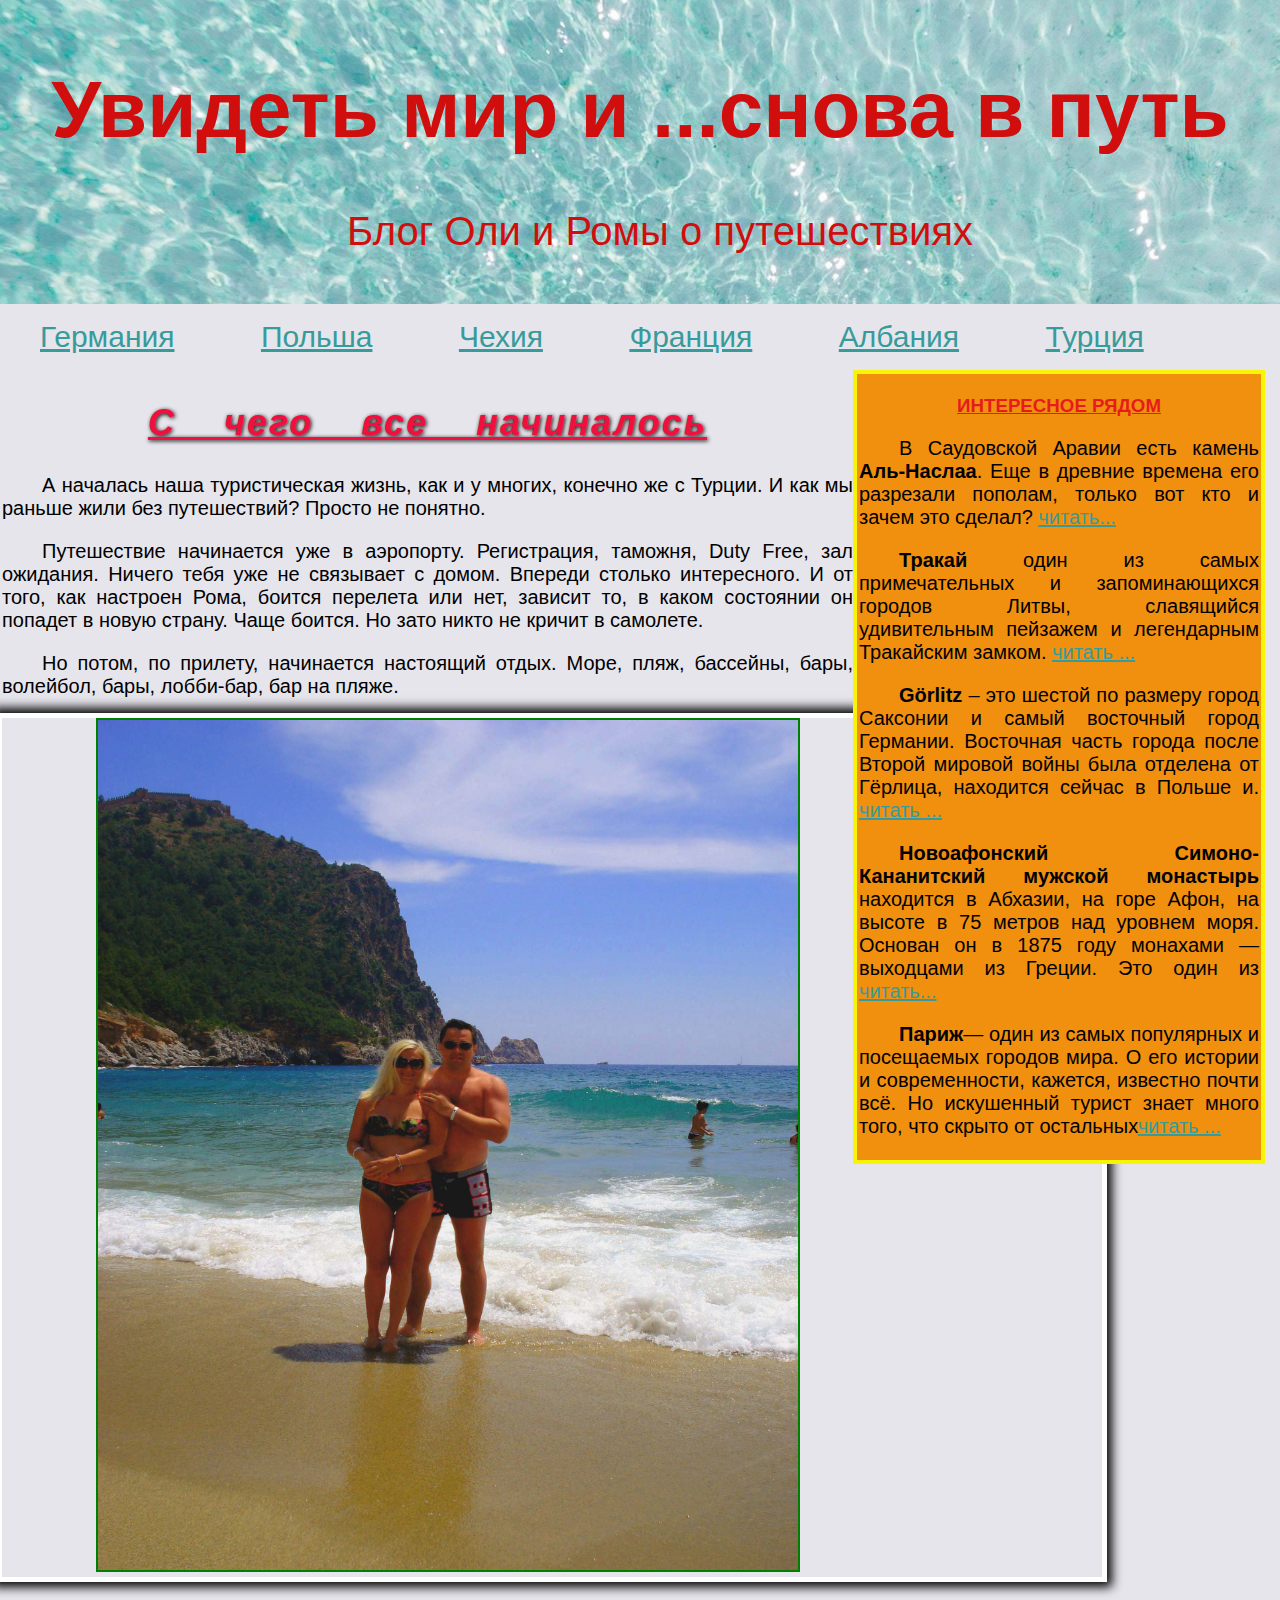
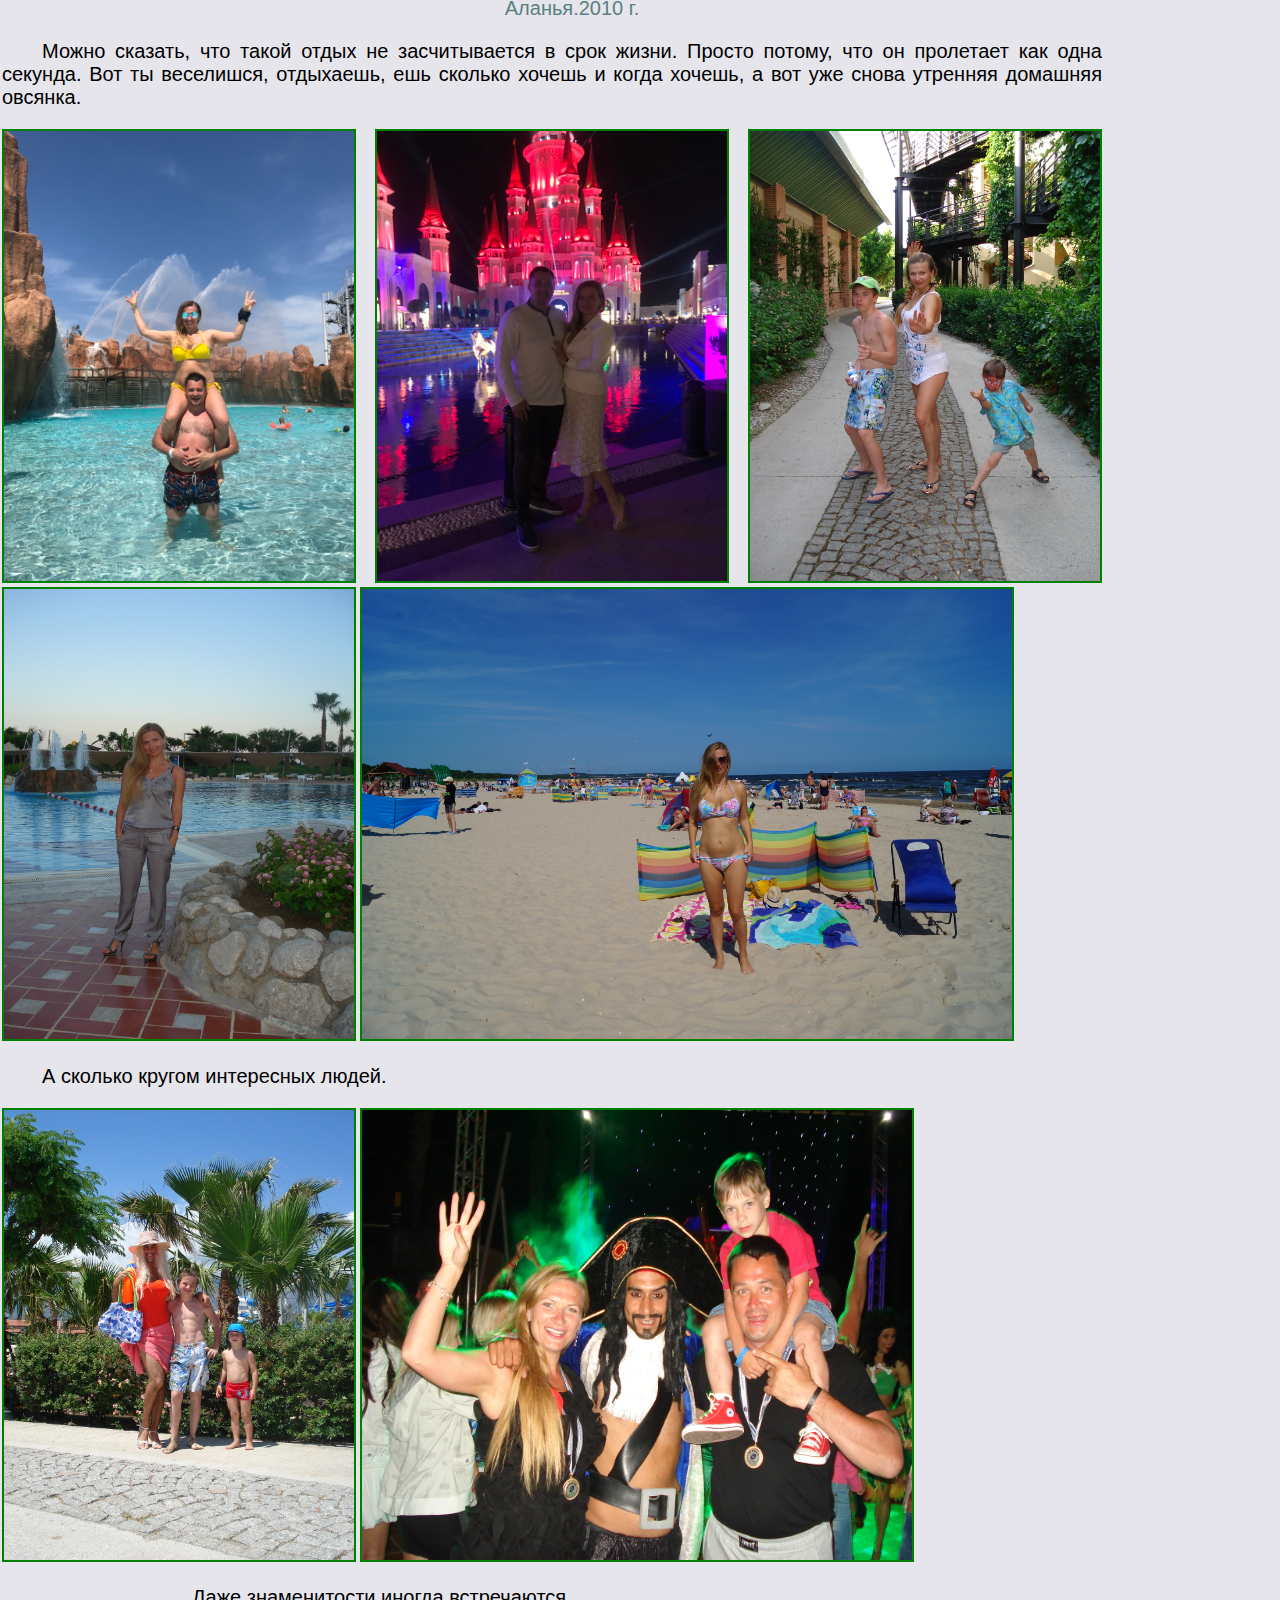
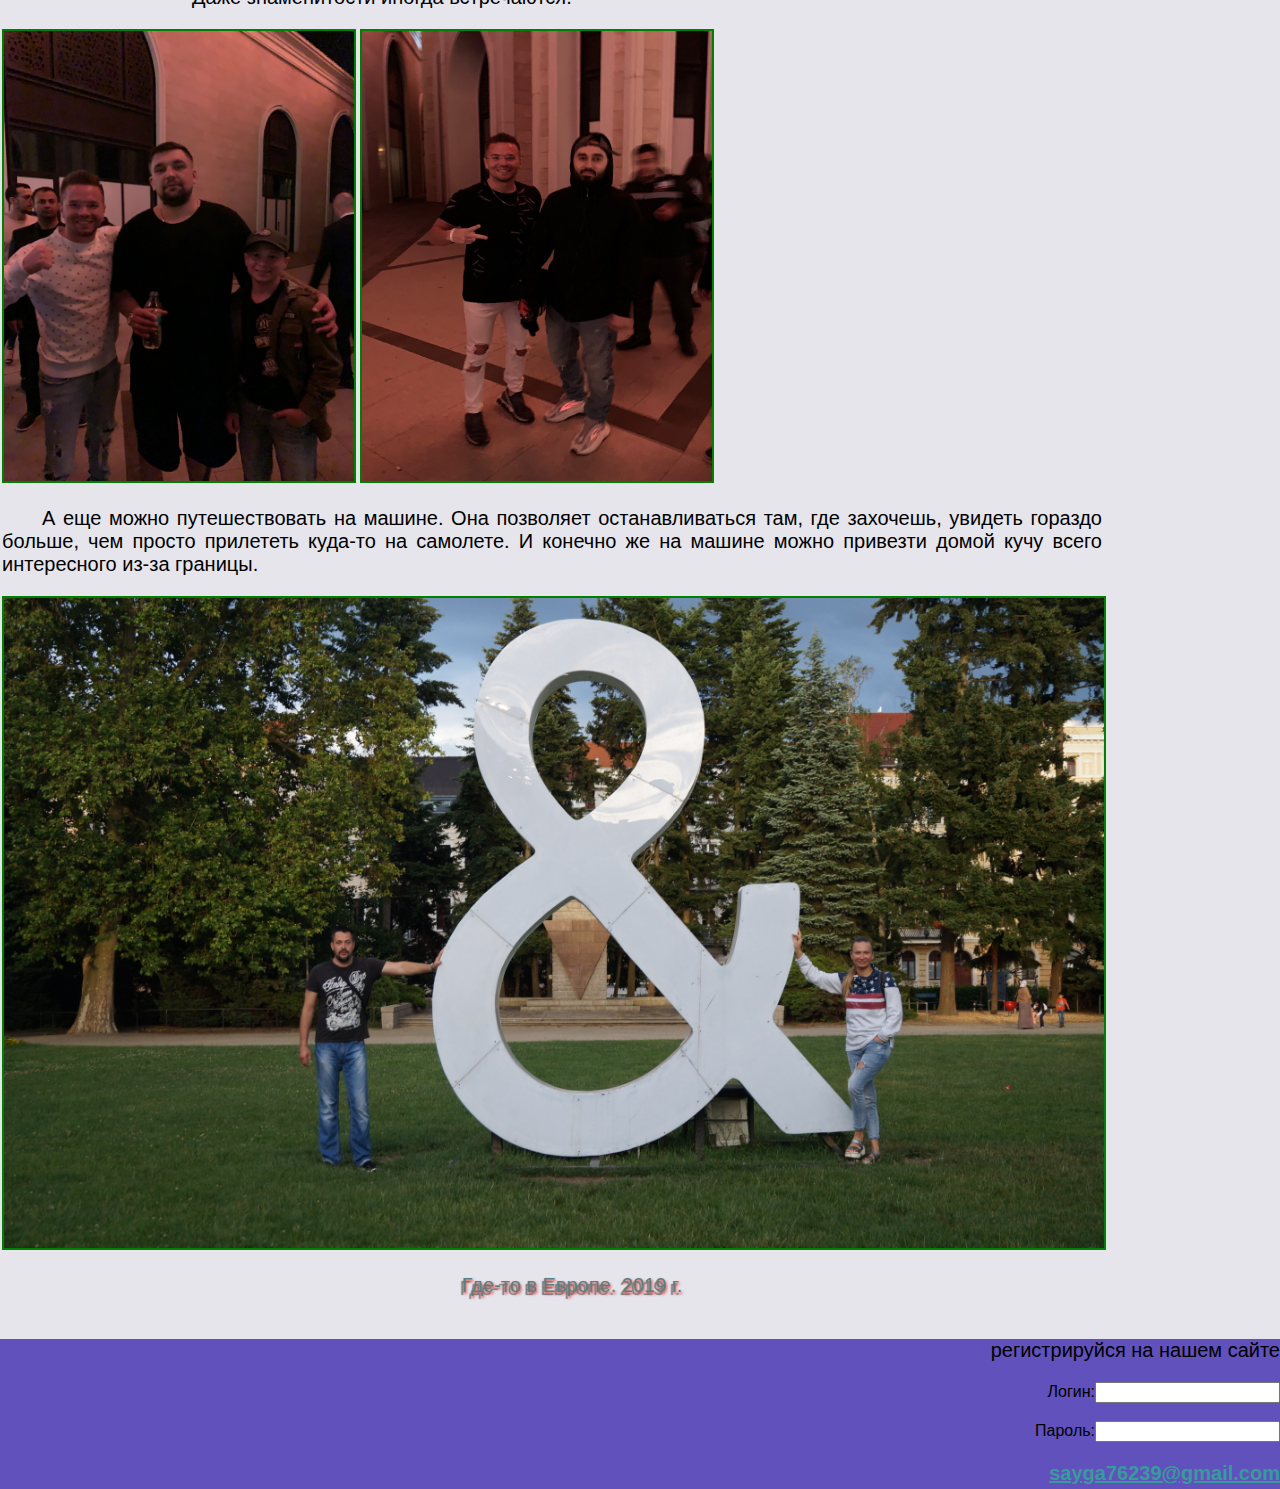
<file: index.html>
<!DOCTYPE html>
<html lang="ru">
  <head>
     <meta charset="UTF-8">
    <meta name="viewport" content="width=device-width, initial-scale=1.0">
        <link rel="stylesheet" href="style.css">
    <title>Увидеть мир</title>
  </head>
  <body>
     <header>
              <h1>Увидеть мир и ...снова в путь</h1>
              <p style="font-size:40px">Блог Оли и Ромы о путешествиях</p>
                </header>
        <nav>
               <ul class="strana">
                    <li><a href="Germany.html" target="_blank" title="Германия вперед">Германия</a></li>
                    <li><a href="https://rozmovlai.kiev.ua/articles/fakty-o-polshe.html" target="_blank" title="Поляки, поляки">Польша</a></li>
                    <li><a href="https://kidpassage.com/publications/10-interesnyih-faktov-o-chehii" target="_blank" title="Хочу в Прагу">Чехия</a></li>
                    <li><a href="https://www.tripzaza.com/ru/destinations/dostoprimechatelnosti-frantsii" target="_blank" title="А где жаб можно поесть?">Франция</a></li>
                    <li><a href="https://incomartour.com.ua/news/400" target="_blank" title="Она не страшная">Албания</a></li>
                    <li><a href="http://www.renthot.villas/blog/greek-beach/tourciia-prekrasnaia-strana-s-mnogovekovo-istorie.php" target="_blank" title="Она прекрасна">Турция</a></li>
                </ul>
            </nav>
            <div class="fixed">    
                <h3>Интересное рядом</h3>
                <p>В Саудовской Аравии есть камень <strong>Аль-Наслаа</strong>. Еще в древние времена его разрезали пополам, только вот кто и зачем это сделал? <a href="https://trendymen.ru/lifestyle/events/131242" target="_blank" title="Узнать больше">читать...</a></p>
                <p><strong>Тракай</strong> один из самых примечательных и запоминающихся городов Литвы, славящийся удивительным пейзажем и легендарным Тракайским замком. <a href="https://www.trakai-visit.lt/ru/" target="_blank" title="Узнать больше">читать ...</a></p>
                <p><strong>Görlitz</strong> – это шестой по размеру город Саксонии и самый восточный город Германии. Восточная часть города после Второй мировой войны была отделена от Гёрлица, находится сейчас в Польше и. <a href="http://hauscedrus.com/" target="_blank" title="Узнать больше">читать ...</a></p>
                <p><strong>Новоафонский Симоно-Кананитский мужской монастырь</strong> находится в Абхазии, на горе Афон, на высоте в 75 метров над уровнем моря. Основан он в 1875 году монахами — выходцами из Греции. Это один из <a href="https://www.tourister.ru/world/europe/abkhazija/city/new-athos/temples/16741" title="Узнать больше" target="_blank">читать...</a> </p>
                <p><strong>Париж</strong>— один из самых популярных и посещаемых городов мира. О его истории и современности, кажется, известно почти всё. Но искушенный турист знает много того, что скрыто от остальных<a href="https://paris.zagranitsa.com/article/2254/neizvestnyi-parizh-10-faktov-o-kotorykh-vy-ne-slys" target="_blank" title="Узнать больше">читать ...</a></p>
            </div>
            <div class="main">
                  <h2 style="font-size:36px">С чего все начиналось</h2>
            <p>А началась наша туристическая жизнь, как и у многих, конечно же с Турции. И как мы раньше жили без путешествий? Просто не понятно.</p>
             <p>Путешествие начинается уже в аэропорту. Регистрация, таможня, Duty Free, зал ожидания. Ничего тебя уже не связывает с домом. Впереди столько интересного. И от того, как настроен Рома, боится перелета или нет, зависит то, в каком состоянии он попадет в новую страну. Чаще боится. Но зато никто не кричит в самолете.</p>
             <p>Но потом, по прилету,  начинается настоящий отдых. Море, пляж, бассейны, бары, волейбол, бары, лобби-бар, бар на пляже. </p>
            <p class="alan"><img src="Images/Alaniya.JPG" alt="Alaniya2010" width="700px" height="850px"></p>
            <p class="tron">Аланья.2010 г.</p>
            <p>Можно сказать, что такой отдых не засчитывается в срок жизни. Просто потому, что он пролетает как одна секунда. Вот ты веселишся, отдыхаешь, ешь сколько хочешь и когда хочешь,  а вот уже снова утренняя домашняя овсянка.</p>
             <img src="Images/IMG_0168.JPG" alt="Zamok" width="350px" height="450 px">
             <img src="Images/IMG_0328.JPG" alt="Basic" width="350px" height="450 px">
             <img src="Images/DSC09607.JPG" alt="Kanal" width="350px" height="450 px">
             <img src="Images/Vecher.JPG" alt="Vecher" width="350px" height="450 px">
             <img src="Images/altika.JPG " alt="BAltika" width="650px" height="450 px">
             

             <p>А сколько кругом интересных людей.</p>
             <img src="Images/Baba.JPG" alt="Baba" width="350px" height="450 px">
             <img src="Images/Pirat.JPG" alt="Pirat" width="550px" height="450 px">
             <p style="margin-left: 150px">Даже знаменитости иногда встречаются.</p>
             <img src="Images/basta.JPG" alt="Basta" width="350px" height="450 px">
             <img src="Images/Mot.JPG" alt="Mot" width="350px" height="450 px">
             

             <p>А еще можно путешествовать на машине. Она позволяет останавливаться там, где захочешь, увидеть гораздо больше, чем просто прилететь куда-то на самолете. И конечно же на машине можно привезти домой кучу всего интересного из-за границы. </p>
            <img src="Images/Gerlits.JPG" alt="Gerlits" width="1100px" height="650px"> 
            <p class="egor">Где-то в Европе. 2019 г.</p> 
            </div>
                      
            <footer class="footer">
                <p class="zakaz">регистрируйся на нашем сайте</p>
                    <form> 
                   <span>Логин:</span><input type = "text" name = "login"></input><br><br> 
                   <span>Пароль:</span><input type = "password" name = "password"></input> 
                    </form>

                <p><a href="mailto:sayga76239@gmail.com" title="Пишите сюда. Но мы редко ее читаем"><strong>sayga76239@gmail.com</strong></a></p>
            </footer>
                        </body>
</html>
</file>
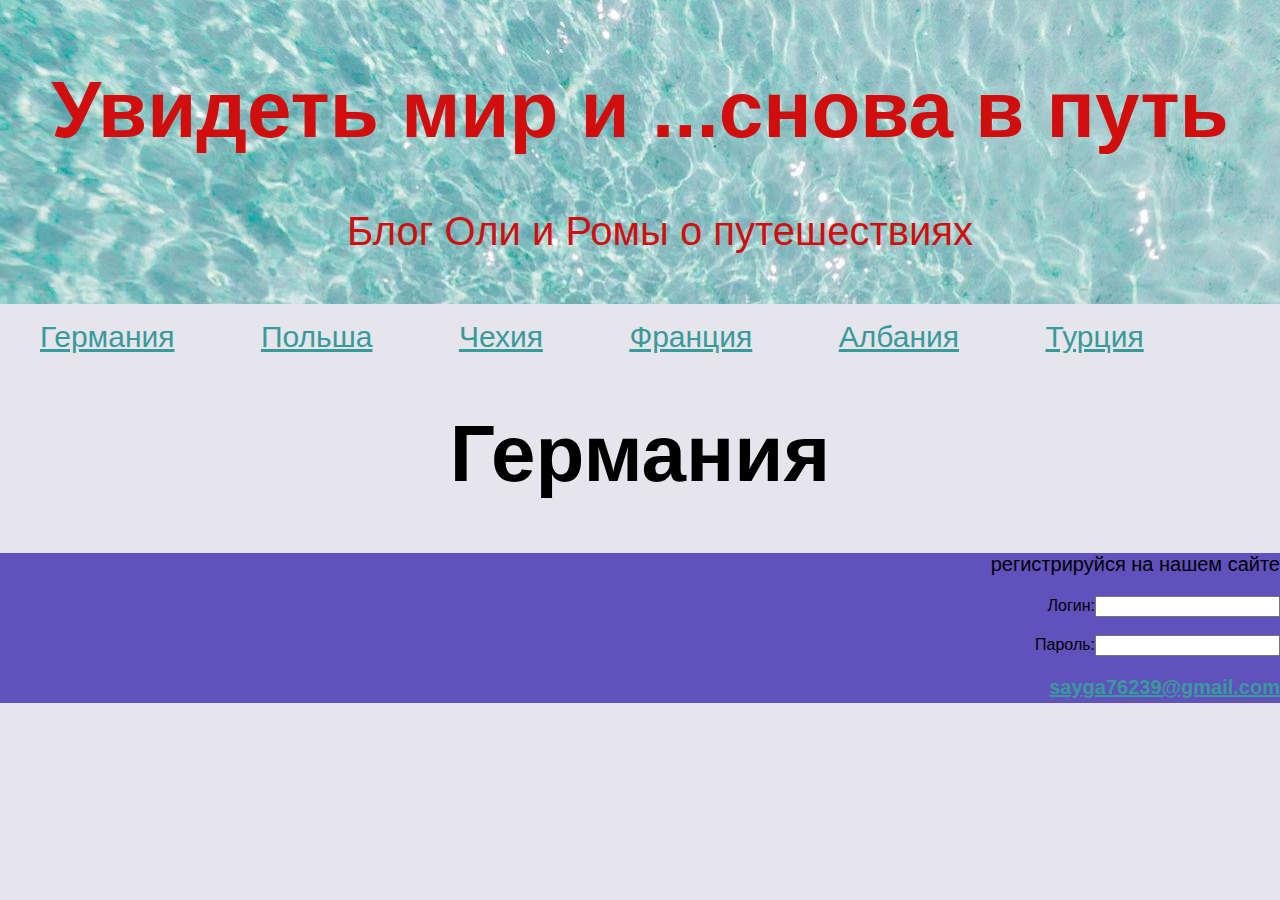
<file: Germany.html>
﻿<!DOCTYPE html>
<html lang="ru">
  <head>
     <meta charset="UTF-8">
    <meta name="viewport" content="width=device-width, initial-scale=1.0">
        <link rel="stylesheet" href="style.css">
    <title>Увидеть мир</title>
  </head>
  <body>
     <header>
              <h1>Увидеть мир и ...снова в путь</h1>
              <p style="font-size:40px">Блог Оли и Ромы о путешествиях</p>
                </header>
        <nav>
               <ul class="strana">
                    <li><a href="Germany.html" target="_blank" title="Германия вперед">Германия</a></li>
                    <li><a href="https://rozmovlai.kiev.ua/articles/fakty-o-polshe.html" target="_blank" title="Поляки, поляки">Польша</a></li>
                    <li><a href="https://kidpassage.com/publications/10-interesnyih-faktov-o-chehii" target="_blank" title="Хочу в Прагу">Чехия</a></li>
                    <li><a href="https://www.tripzaza.com/ru/destinations/dostoprimechatelnosti-frantsii" target="_blank" title="А где жаб можно поесть?">Франция</a></li>
                    <li><a href="https://incomartour.com.ua/news/400" target="_blank" title="Она не страшная">Албания</a></li>
                    <li><a href="http://www.renthot.villas/blog/greek-beach/tourciia-prekrasnaia-strana-s-mnogovekovo-istorie.php" target="_blank" title="Она прекрасна">Турция</a></li>
                </ul>
            </nav>
              <h1>Германия</h1>
              <footer class="footer">
                <p class="zakaz">регистрируйся на нашем сайте</p>
                    <form> 
                   <span>Логин:</span><input type = "text" name = "login"></input><br><br> 
                   <span>Пароль:</span><input type = "password" name = "password"></input> 
                    </form>

                <p><a href="mailto:sayga76239@gmail.com" title="Пишите сюда. Но мы редко ее читаем"><strong>sayga76239@gmail.com</strong></a></p>
            </footer>
                        </body>
</html>
</file>
<file: style.css>
body {
  padding: 0; 
  height: 100%;
  width: 100%;
  font-family: Arial, Helvetica, sans-serif;
  margin:0; 
  background-color:rgb(230, 229, 236);
  
   
}
header {
    background-image: url(Images/Снимок.JPG);
    padding: 10px;
    text-align: center;
    color: rgb(209, 14, 14);
}
h1,h2,h3 {
  text-align: center;
}
h1 {
  font-size: 80px;
  }
h2 {
  letter-spacing : 2px;/* расширяет расстояние между буквами */
  word-spacing : 1em; /* определяем расстояние между словами (1em) */
  font-style: italic;
  color: rgb(241, 15, 64);
  text-decoration:underline;
  text-shadow: 1px 1px 4px #000; /*  текстовая тень*/	
}
h3 {
  text-decoration:underline;/* добавляем декорирование текста (линия снизу) */
  text-transform : uppercase; /* преобразуем все символы в верхний регистр */
  color:rgb(230, 28, 28)
  
   }
p  {
  font-size: 20px;
  text-indent: 40px;
}
li {
  display: inline;
  font-size:30px;
  margin-right: 82px;
  color:rgb(161, 56, 21)
}
.main {
  height:auto;
  width: 1100px;
  padding: 2px;
  text-align: justify; /*заполнение текстом*/
}
.fixed {
  float:right;
  width: 400px;
  margin: 0 15px 0 0;
  padding: 2px;
  background-color:rgb(241, 143, 15);
  border: 4px solid #f8f407;
  text-align: justify;
  transition-duration: 2s, 2s, 2s; /* продолжительность переходного эффекта (для каждого свойства своя) */
  transition-property: background-color, border-color, color;
    }
    .fixed :hover {
      background-color: aquamarine;
      color: rgb(233, 8, 147); /* устанавливаем цвет текста при наведении*/
      border-color: red;
    }
  .footer {
    background-color:rgb(97, 81, 189);
    height:150px;
    text-align: right;
    }
 .alan {
   text-align: center;
   box-shadow:  0 0 0 5px #fff, 0 0 10px 10px #000;
 }
 .tron {
   text-align: center;
   color:rgb(89, 128, 128);
 }
 a  { /*цвет сслыки до нажатия*/
   color:rgb(56, 155, 155);
 }
  
 a:hover {   /*цвет нажатой ссылки*/
  background: #b9b719; /* Цвет фона под ссылкой */ 
  color: #f8185b; /* Цвет ссылки */ 
  border: 2px groove rgb(209, 24, 24);
  }
.znak {
  text-align: center;
}
.egor {
  text-align: center;
   color:rgb(89, 128, 128);
   text-shadow: -2px 3px 1px #777, 1px 2px 3px rgb(231, 20, 20); /*радужная тень*/
}
input:focus{ 
  background-color: khakis;
  color: brown; 
  font-size: 18px;  
  border: 2px solid orange; 
  } 
img {
  border: 2px solid green; 
}
.zakaz  {
  text-align: right;
}
</file>
